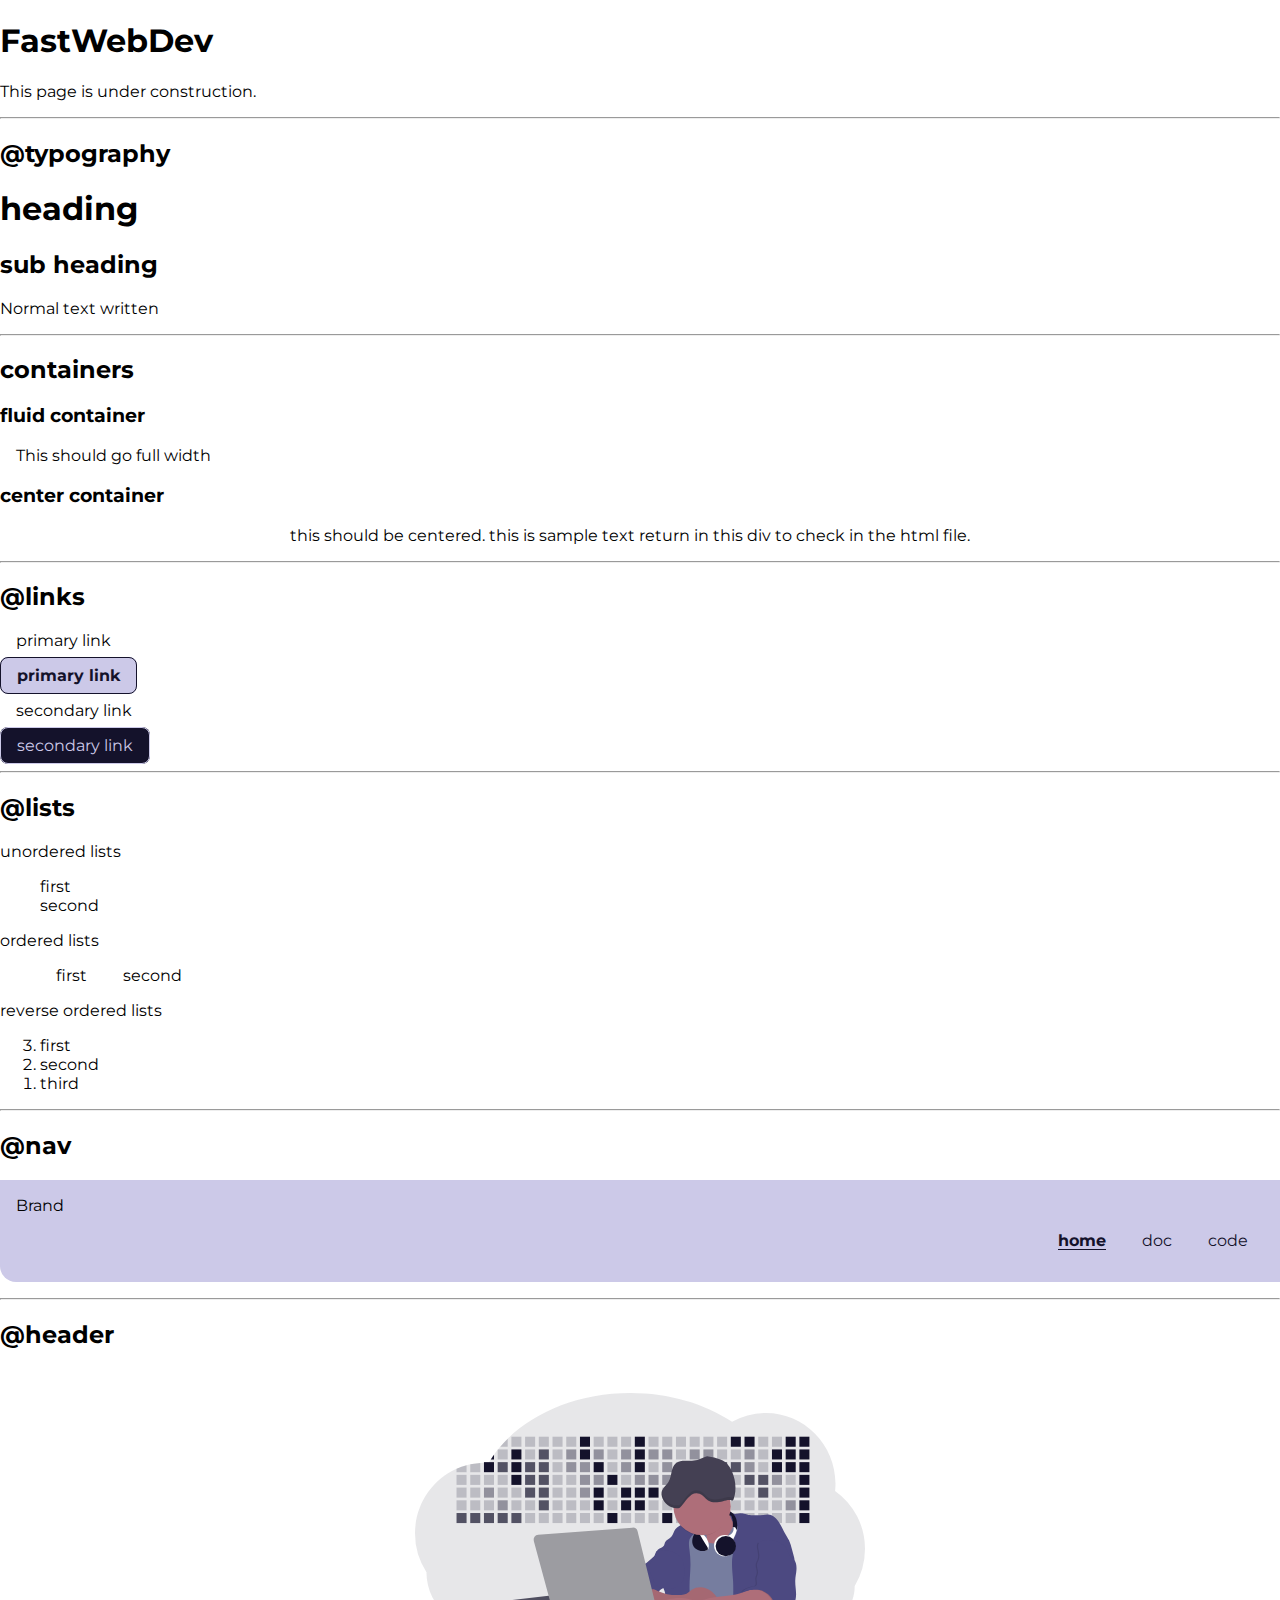
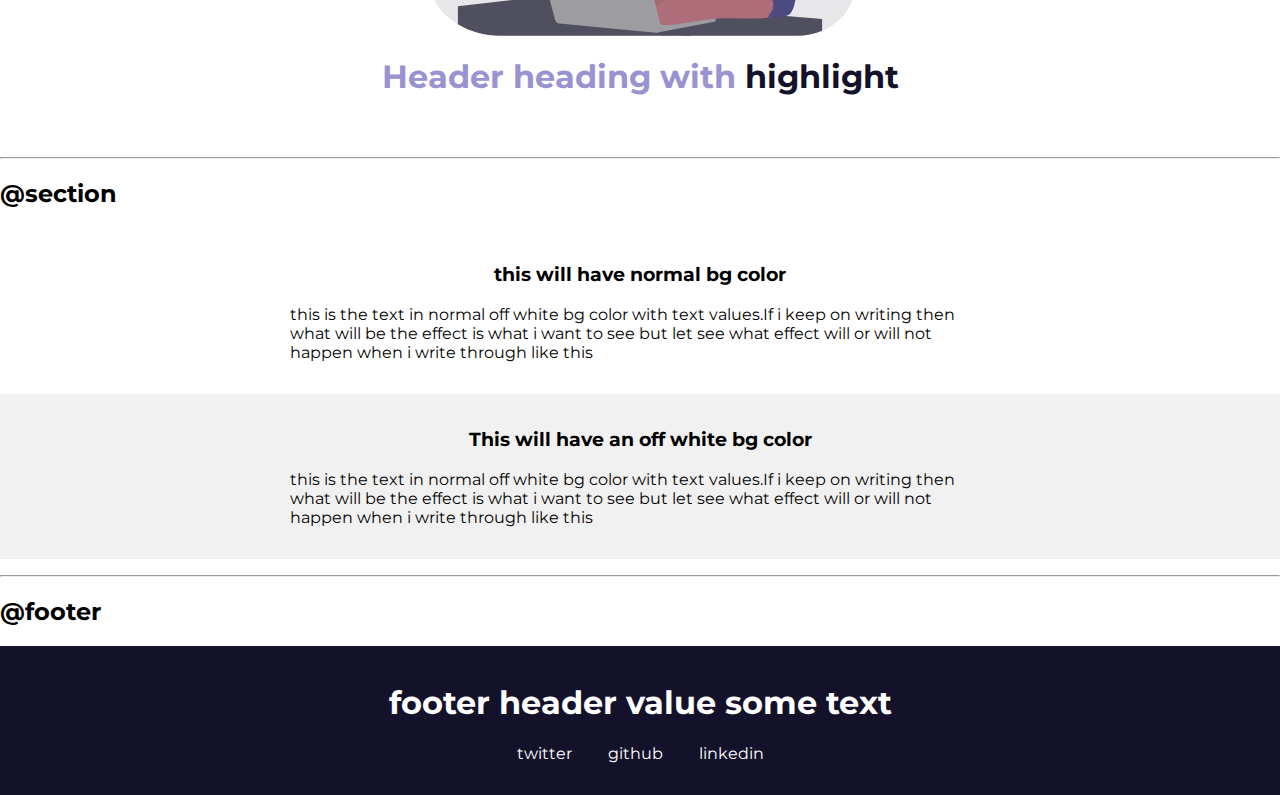
<file: test/index.html>
<!DOCTYPE html>
<html lang="en">
<head>
    <meta charset="UTF-8">
    <meta http-equiv="X-UA-Compatible" content="IE=edge">
    <meta name="viewport" content="width=device-width, initial-scale=1.0">
    <link rel="stylesheet" href="style.css">
    <title>FastWebDev</title>
</head>
<body class="body__fullwidth">
    <h1>FastWebDev</h1>
    <p>This page is under construction.</p>
    <hr/>

    <h2>@typography</h2>

    <h1> heading</h1>
    <h2> sub heading</h2>
    <p>Normal text written</p>

    <hr/>

    <h2>containers</h2>
    <h3>fluid container</h3>
    <div class="container__fluid">This should go full width</div>

    <h3>center container</h3>
    <div class="container__center">this should be centered. this is sample text 
        return in this div to check in the html file.
    </div>

    <hr/>

    <h2>@links</h2>

    <div class="div__text">primary link</div>
    <a class="link link--primary link--bold link--hover" href="/">primary link</a>

    <div class="div__text">secondary link</div>
    <a class="link link--secondary link--hover" href="/">secondary link</a>

    <hr/>

    <h2>@lists</h2>

    <div>unordered lists</div>
    <ul class="list--nonbullet">
        <li>first</li>
        <li>second</li>
    </ul>

    <div>ordered lists</div>
    <ol class="list--nonbullet ">
        <li class = "list__item list__item-inline">first</li>
        <li class = "list__item list__item-inline">second</li>
    </ol>

    <div>reverse ordered lists</div>
    <ol reversed>
        <li>first</li>
        <li>second</li>
        <li>third</li>
    </ol>
    <hr/>

    <h2>@nav</h2>


    <nav class="navigation">
        <div>Brand</div>
        <ul class="list--nonbullet navigation__list--alignright">
            <li class = "list__item-inline">
                <a class="link link--hover nav__link navigation__link--active" href="/">home</a>
            </li>
            <li class = "list__item-inline">
                <a class="link nav__link link--hover" href="/">doc</a>
            </li>
            <li class = "list__item-inline">
                <a class="link nav__link link--hover" href="/">code</a>
            </li>
        </ul>
    </nav>


    <hr/>

    <h2>@header</h2>

    <header class="header__content">
        <!-- color #14122B-->
        <!-- light color #ccc9e8-->

        <img class="header__img" src="/img/header.svg" />
        <h1 class="header__textheader">Header heading with <span class="header--highlight">highlight</span></h1>
    </header>

    <hr/>
    <h2>@section</h2>

   <section class="section">
       <div class="container__center">
        <h3 class="section__text--alignCenter">this will have normal bg color</h3>
        <p>this is the text in normal off white bg color with text values.If i keep on writing then
            what will be the effect is what i want to see but let see what effect will 
            or will not happen when i write through like this
        </p> 
    </div>
   </section>

   <section class="section section--bgcolor-offwhite ">
       <div class="container__center">
        <h3 class="section__text--alignCenter">This will have an off white bg color</h3>
       <p>this is the text in normal off white bg color with text values.If i keep on writing then
           what will be the effect is what i want to see but let see what effect will 
           or will not happen when i write through like this
       </p>   
    </div>
   </section>

    <hr/>

    <h2>@footer</h2>
    <footer class="footer">
        <h1 class="">footer header value some text</h1>
        <ol class="list--nonbullet list--paddingstart0px">
            <li class="list__item-inline">
                <a class="list__item--nodecoration footer__link link--hover" href="/">twitter</a>
            </li>
            <li class="list__item-inline">
                <a class="list__item--nodecoration footer__link link--hover" href="/">github</a>
            </li>
            <li class="list__item-inline">
                <a class="list__item--nodecoration footer__link link--hover" href="/">linkedin</a>
            </li>
        </ol>
    </footer>
</body>
</html>
</file>
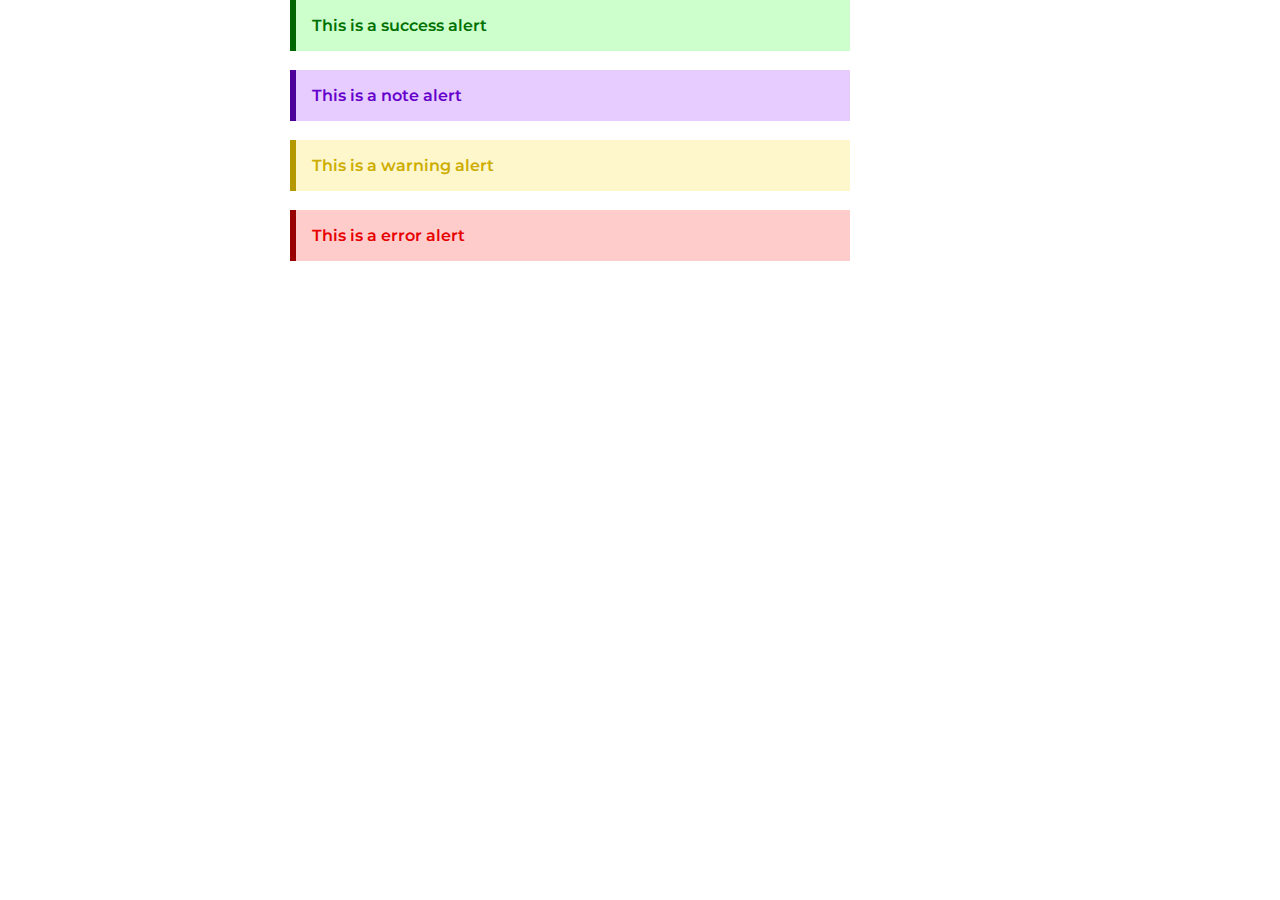
<file: component/Alert.html>
<!DOCTYPE html>
<html lang="en">
<head>
    <meta charset="UTF-8">
    <meta http-equiv="X-UA-Compatible" content="IE=edge">
    <meta name="viewport" content="width=device-width, initial-scale=1.0">
    <link rel="stylesheet" href="../lib/style.css">
    <title>Document</title>
</head>
<body>
    
    <div class="container__center">
        <div class="alert alert--success">
            This is a success alert
        </div>

        <br/>

        <div class="alert alert--note">
            This is a note alert
        </div>

        <br/>

        <div class="alert alert--warning">
            This is a warning alert
        </div>
        
        <br/>

        <div class="alert alert--error">
            This is a error alert
        </div>


    </div>

    
</body>
</html>
</file>
<file: test/style.css>
@import url('https://fonts.googleapis.com/css2?family=Montserrat&display=swap');

:root{
    font-family: 'Montserrat', sans-serif;
    --primary-color:#14122B;
    --secondary-color:#ccc9e8;
    --header-color:#9993d2;
    --offwhite-color:#f1f1f1;
}

.body__fullwidth{
    margin:0;
    min-width: 400px;
}
/** contianer **/

.container__fluid{
    padding:0 1em;
}

.container__center{
    max-width: 700px;
    margin:auto;
}

/** link **/

.link{
    text-decoration: none;
    padding:0.5em 1em;
}

.link--block{
    display: block;
}

.link--primary{
    background-color: var(--secondary-color);
    color:var(--primary-color);
    border:1px solid var(--primary-color);
    border-radius: 0.5em;
}

.link--secondary{
    background-color: var(--primary-color);
    color:var(--secondary-color);
    border:1px solid var(--secondary-color);
    border-radius: 0.5em;
}

.link--bold{
    font-weight: bold;
}

.link--hover:hover{
    text-underline-offset: 0.2em;
    text-decoration: underline;
}

/** text in div **/

.div__text{
    margin:1em 1em;
}

/** margin for hr **/

hr {
    margin:1rem 0;
}

/** lists **/

.list--nonbullet {
    list-style: none;
}

.list__item{
    padding:0.5em 1em;
}

.list__item-inline {
    display: inline;
}

.list__item--nodecoration{
    text-decoration: none;
}

/** nav **/

.navigation{
    background-color: var(--secondary-color);
    margin:0;
    padding:1em 1em;
    border-radius: 0 0 0 1rem;
}

.navigation__list--alignright{
    text-align: right;
}
.nav__link{
    color:var(--primary-color);
}
.navigation__link--active{
    text-underline-offset: 0.2em;
    text-decoration: underline;
    font-weight: bold;
}

/** header **/

.header__content{
    padding:1.5em;
}

.header__img{
    width: 100%;
    max-width: 450px;
    min-width: 300px;
    margin:0 auto;
    display: block;
}

.header__textheader{
    text-align: center;
    font-weight: bold;
    color:var(--header-color);
}

.header--highlight{
    color:var(--primary-color);
}

/** section **/

.section{
    padding:1em 1em;
    
}
.section__text--alignCenter{
    text-align: center;
}

.section--bgcolor-offwhite{
    background-color: var(--offwhite-color);
}

/** footer **/

.footer{
    background-color: var(--primary-color);
    margin:0;
    padding-inline-start: 0px;
    padding:1em 1em;
    border:0;
    text-align: center;
    color:white;
}

.footer__link{
    padding:0 1em;
    color:white;
    margin:0;
}

footer ol{
    padding-inline-start: 0px;
}
</file>
<file: lib/style.css>
@import url('https://fonts.googleapis.com/css2?family=Montserrat&display=swap');

:root{
    font-family: 'Montserrat', sans-serif;
    --primary-color:#14122B;
    --secondary-color:#ccc9e8;
    --header-color:#9993d2;
    --offwhite-color:#f1f1f1;

    --green100:#ccffcc;
    --green600:#007000;
    --green900:#006600;

    --purple100:#e6ccff;
    --purple600:#6600cc;
    --purple900:#4d0099;

    --gold100:#fff7cc;
    --gold600:#ccad00;
    --gold900:#b39800;

    --red100:#ffcccc;
    --red600:#e60000;
    --red900:#990000;
}

.body__fullwidth{
    margin:0;
}
/** contianer **/

.container__fluid{
    padding:0 1em;
}

.container__center{
    max-width: 700px;
    margin:auto;
}

/** link **/

.link{
    text-decoration: none;
    padding:0.5em 1em;
}

.link--block{
    display: block;
}

.link--primary{
    background-color: var(--secondary-color);
    color:var(--primary-color);
    border:1px solid var(--primary-color);
    border-radius: 0.5em;
}

.link--secondary{
    background-color: var(--primary-color);
    color:var(--secondary-color);
    border:1px solid var(--secondary-color);
    border-radius: 0.5em;
}

.link--bold{
    font-weight: bold;
}

.link--hover:hover{
    text-underline-offset: 0.2em;
    text-decoration: underline;
}

/** text in div **/

.div__text{
    margin:1em 1em;
}

/** margin for hr **/

hr {
    margin:1rem 0;
}

/** lists **/

.list--nonbullet {
    list-style: none;
}

.list__item{
    padding:0.5em 1em;
}

.list__item-inline {
    display: inline;
}

.list__item--nodecoration{
    text-decoration: none;
}

/** nav **/

.navigation{
    background-color: var(--secondary-color);
    margin:0;
    padding:1em 1em;
    border-radius: 0 0 0 1rem;
}

.navigation__list--alignright{
    text-align: right;
}
.nav__link{
    color:var(--primary-color);
}
.navigation__link--active{
    text-underline-offset: 0.2em;
    text-decoration: underline;
    font-weight: bold;
}

/** header **/

.header__content{
    padding:1.5em;
}

.header__img{
    width: 100%;
    min-width: 300px;
    margin:0 auto;
    display: block;
}

.header__textheader{
    text-align: center;
    font-weight: bold;
    color:var(--header-color);
}

.header--highlight{
    color:var(--primary-color);
}

/** section **/

.section{
    padding:1em 1em;
    
}
.section__text--alignCenter{
    text-align: center;
}

.section--bgcolor-offwhite{
    background-color: var(--offwhite-color);
}

/** footer **/

.footer{
    background-color: var(--primary-color);
    margin:0;
    padding-inline-start: 0px;
    padding:1em 1em;
    border:0;
    text-align: center;
    color:white;
}

.footer__link{
    padding:0 1em;
    color:white;
    margin:0;
}

footer ol{
    padding-inline-start: 0px;
}

*,*::after,*::before{
    box-sizing: border-box;
}

*{
    max-height: 1000000px;
}

body{
    margin:0;
    min-width: 300px;
}
/** container **/

.nav__container{
    width: 89%;
    margin:auto;
}

.nav__container ul{
    padding-inline-start: 0em;
}

.container{
    width: 85%;
    margin:auto;
}

/** nav list **/
a.nav__link{
    padding-right: 0;
}

/** component sidebar **/
.component__sideBar{
    padding:1em 1em;
    border: 1px solid #eee;
    box-shadow: 0 2px 2px #ddd;
    position:relative;
}

.component__sideBar--hidden{
    display: none;
}

.component__sideBar .hide{
    position:absolute;
    top:10px;
    right:15px;
    font-size: 0.856rem;
}

/** component info **/
.component__info{
    padding:0.5em 0;
    text-align: justify;
}

.component__sideBar ol{
    display: block;
    
    padding:1em;
    padding-top: 1em;
}

.component__sideBar ol li{
    margin-bottom: 0.44em;
}

li a{
    text-decoration: none;
    font-weight: 500;
}

li a:hover{
    color:var(--purple900);
    font-weight: bolder;
}

.show__list{
    text-decoration: none;
}

@media (min-width:700px) {
    
    .nav__container{
        width:87%;
    }
   
    .row{
        display: flex;
        justify-content: space-between;
    }

    .component__sideBar{
        width:25%;
    }

    .component__info{
        width:70%;
    }
    
    .component__list{
        padding:0.5em 1em;
        margin:0;
    }
}

/** component list **/
.component__list{
    padding:0.5em 0.5em;
}

/** alert **/
.alert{
    width:80%;
    border:none;
    padding:1em 1em;
    font-size: 1rem;
    font-weight: 600;
}

.alert--success{
    background-color: var(--green100);
    color:var(--green600);
    border-left:6px solid var(--green900);
}

.alert--note{
    background-color: var(--purple100);
    color:var(--purple600);
    border-left:6px solid var(--purple900);
}

.alert--warning{
    background-color: var(--gold100);
    color:var(--gold600);
    border-left:6px solid var(--gold900);
}

.alert--error{
    background-color: var(--red100);
    color:var(--red600);
    border-left:6px solid var(--red900);
}
</file>
